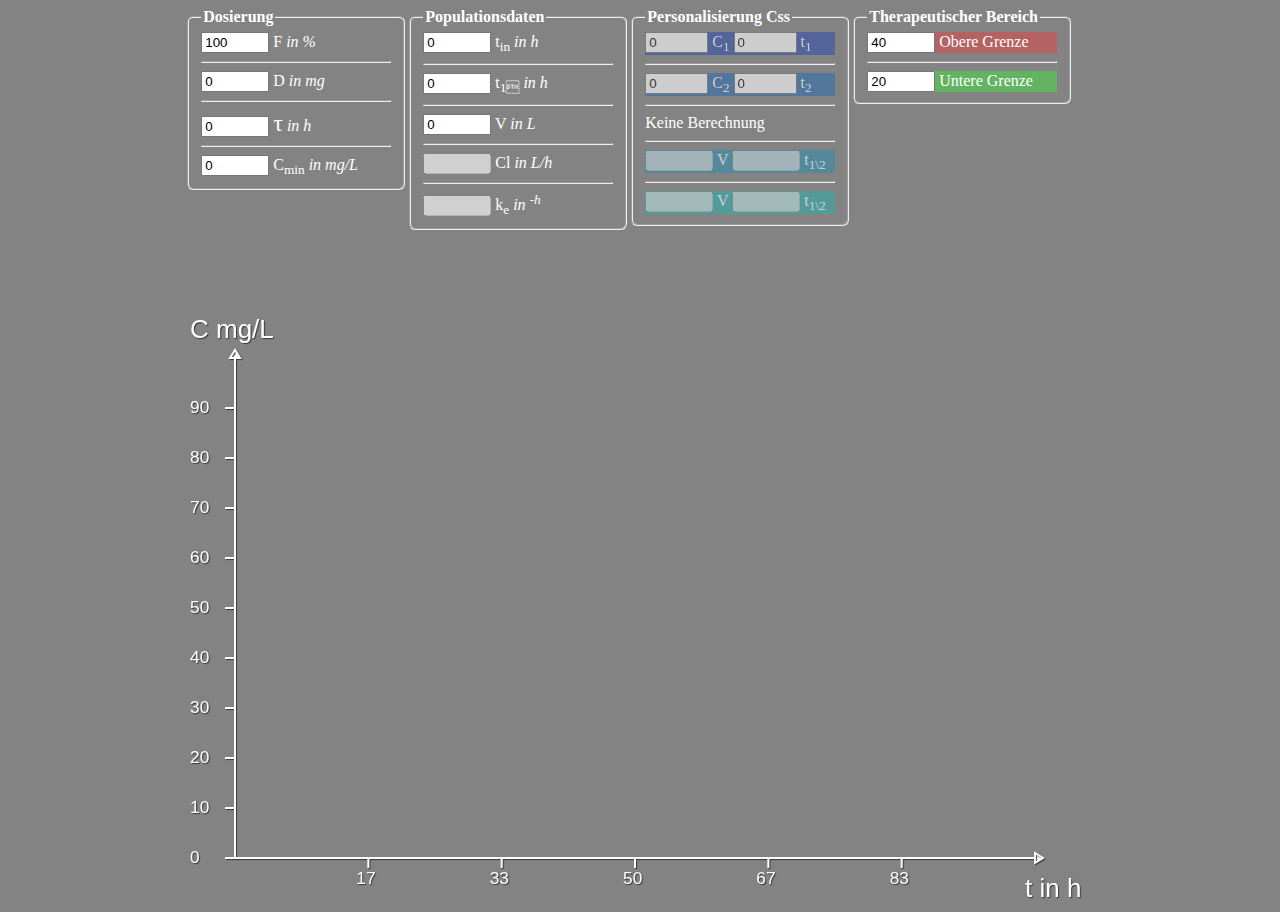
<file: src/index.html>
<!DOCTYPE html>

<!-- LANGUAGE SETTING -->
<html lang="de">
  <head>
  
    <title>Pharmacokinetics</title>
    
    <meta charset="utf-8" />
    <meta name="author" content="Marco Egbring" />
    
    <link  type="text/css" href="style/default.css" rel="stylesheet" />
    <style type="text/css">
    
    </style>
    
    <script type="text/javascript" src="code/graph.js"></script> 
    
	<!-- LANGUAGE FILE EINBINDEN -->
    <script type="text/javascript" src="code/langu.de.js"></script>     
    
    <script type="text/javascript"><!--
    
	    window.onload = function() {
    	
    		// ID of DIV for Graph
    		graph = new Graph("graph", 900, 600, 50);
    		
    		setLanguage();

    		visualize();
	    }

    
	    function visualize(event){

	    	param = new Kinetic();

			if(!event){			

	    		if( window.location.hash.length > 0) {

	    			var elemente = window.location.hash.replace("#","").split("&").forEach(zuweisen);
	    		}

	    		param.toInput();

			}else{

				param.fromInput();					

		    	window.location.hash = param.toHash();
			}

			// Berechnete Werte von Eingabe
			var dosis = param.dosierung * param.bio / 100;  
 	    	var ka  = ( param.tin > 0 ) ? Math.log(2) / param.tin : 0;  
 	    	var cl  = Math.log(2) * param.v / param.hwz;
 	    	var ke  = Math.log(2) / param.hwz;
 	    	var c0 = dosis / param.v;
 	    	
 	    	getElement( "clo" ).value = cl.toFixed(3);    	
 	    	getElement( "keo" ).value = ke.toFixed(4);

 	    	if(param.hwz == 0 || param.v == 0){
 	    		graph.board(100, 100);	
 	    		
 	 	    	var abszisse = translate("ABSZISSE");
 	 	    	var ordinate = translate("ORDINATE");
 	    	    graph.coordinates(abszisse, ordinate);
 	    	    
 	    		return;
 	    	}

     		// Concentration Max
     		// Standard
 	    	var cmax = ( c0 / param.getAccu(ke, param.tau) ) + param.cssmin;

     		if(param.c1 > 0 || param.t1 > 0){
	     		getElement("co1").style.opacity = "1";     			
     		}else{
	     		getElement("co1").style.opacity = "0.6";     			     						     			 			     			
     		}
     		
     		if((param.c1 > 0 && param.t1 > 0 ) && (param.c2 > 0 || param.t2 > 0)){
	     		getElement("co2").style.opacity = "1";     			
     		}else{
	     		getElement("co2").style.opacity = "0.6";     			     			
     		}
	
     		getElement("cv1").value = 0;
     		getElement("hwz1").value = 0;
     		getElement("cv2").value = 0;
     		getElement("hwz2").value = 0;
     		getElement("co3").style.opacity = "0.6";
     		getElement("co4").style.opacity = "0.6";

     		// Reset
     		translate("RECHENART","RECHENART");
     		// Range Volumen und Eliminiation variiert
     		if(param.c1 > 0 && param.t1 > 0 && param.c2 == 0 && param.t2 == 0){     			
				// Volumen a)
	 	    	var cv1a = param.getVolume( dosis, param.tau, param.c1, param.t1, ke, ka);
	     		var cke1a = ke;
	     		var ccssmin1a = param.getConcentration( dosis, param.tau, cv1a, 0, ke, ka); 
	     		// Max
	 	    	cmax = Math.max( cmax, ( (dosis / cv1a) + ccssmin1a) );
	     		getElement("cv1").value = cv1a.toFixed(2);
	     		getElement("hwz1").value = (Math.log(2) / ke ).toFixed(1);

	 	    	// Elimination b)
	 	    	var ccssmax1b = param.getConcentration( dosis, param.tau, param.v, param.t1, ke, ka);
				var cke1b = param.getElimination(ke, c0, param.c1, ccssmax1b );
	     		var cv1b = param.getVolume( dosis, param.tau, param.c1, param.t1, cke1b, ka);
	     		var ccssmin1b = param.getConcentration( dosis, param.tau, cv1b, 0, cke1b, ka); 
	     		// Max
	 	    	cmax = Math.max( cmax, ( (dosis / cv1b) + ccssmin1b), param.c1, ccssmax1b );
	     		getElement("cv2").value = cv1b.toFixed(2);
	     		getElement("hwz2").value = (Math.log(2) / cke1b).toFixed(1);

	     		translate("RECHENART_VARIATION","RECHENART");

	     		getElement("co3").style.opacity = "1";
	     		getElement("co4").style.opacity = "1";
     		}
     		
     		// Volumen und Elimination genau
     		if(param.c1 > 0 && param.t1 > 0 && param.c2 > 0 && param.t2 > 0){
     			var cke2 = ( Math.log(param.c1) - Math.log(param.c2) ) / ( param.t2 % param.tau - param.t1 % param.tau );
     			var cv2 = param.getVolume( dosis, param.tau, param.c1, param.t1, cke2, ka);
	     		var ccssmin2 = param.getConcentration( dosis, param.tau, cv2, 0, cke2, ka); 
	     		// Max
	 	    	cmax = Math.max( cmax, ( (dosis / cv2) + ccssmin2), param.c2 );
	     		getElement("cv1").value = cv2.toFixed(2);
	     		getElement("hwz1").value = (Math.log(2) / cke2 ).toFixed(1);
	     		getElement("cv2").value = 0;
	     		getElement("hwz2").value = 0;
	     		
	     		translate("RECHENART_PRECISE","RECHENART");

	     		getElement("co3").style.opacity = "1";
	     		getElement("co4").style.opacity = "0.6";
     		}
     		
     		// Max andere Kandidaten
	    	cmax = Math.max( cmax, getValue("otbi")*1.25, getValue("utbi")*1.25 );

 	    	// Time Max
 	    	var tmax = Math.max( param.hwz, param.tau) * 6;
 	    	
 	    	/////////////////////////
 	    	// Graph Build
			graph.board( tmax, cmax );

 	    	var abszisse = translate("ABSZISSE");
 	    	var ordinate = translate("ORDINATE");
    	    graph.coordinates(abszisse, ordinate);
    	    
    	    // Limits
    	    graph.limit( getValue("utbi"), "rgba(50  ,255,50,0.4)");
    	    graph.limit( getValue("otbi"), "rgba(255,50  ,50,0.4)");
     		
     		graph.auc(param.cssmin, c0, param.tau, ke, ka, "rgba(255,255,255,0.6)","rgba(255,255,255,0.6)");	   		
     		
     		// Berechnungen
     		if(param.c1 > 0 && param.t1 > 0  && param.c2 == 0 && param.t2 == 0){
	     		graph.auc(ccssmin1a, dosis / cv1a, param.tau, cke1a, ka, "none"  , "rgba(0,150,200,0.6)"  );	   		    		     		
	     		graph.auc(ccssmin1b, dosis / cv1b, param.tau, cke1b, ka, "none", "rgba(0,200,200,0.6)");	   		    		
     		}
     		
     		if(param.c1 > 0 && param.t1 > 0 && param.c2 > 0 && param.t2 > 0){
	     		graph.auc(ccssmin2 , dosis / cv2,  param.tau, cke2 , ka, "none", "rgba(0,150,200,0.6)");	   		    		
     		}
     		    		
     		// Punkte
     		if(param.c1 > 0 && param.t1 > 0 && param.c2 == 0 && param.t2 == 0){
	     		graph.point(param.c1, param.t1, "rgba(0,50,200,0.6)", 8);  	
     		}
     		if(param.c1 > 0 && param.t1 > 0 && param.c2 > 0 && param.t2 > 0){
	     		graph.point(param.c1, param.t1, "rgba(0,50,200,0.6)", 8);  	
     			graph.point(param.c2, param.t2, "rgba(0,100,200,0.6)", 8);  		
     		}
     		   		    		
     		graph.legende();
	    }


    // --></script>
   </head>
   
   <body class="wrapper">

   		<div id="viewPortId" class="viewPort" >
   		
		  	<form id="werte">

		  		<fieldset>
		  			<legend id="DOSIERUNG"></legend>

					<input type="number" id="bioi" name="bioi" min="1" max="100" value="100" onchange="visualize(event)" step="1" />		
					<label id="F" for="bioi"></label>
	  				<hr/>
					<input type="number" id="dosierungi" name="dosisi" min="0" max="10000" onchange="visualize(event)" step="100"/>		
					<label id="DOSIS" for="dosierungi"></label>
	  				<hr/>
					<input type="number" id="taui" name="taui" min="0" max="1000" onchange="visualize(event)" />		
					<label id="INTERVALL" for="taui"></label>
	  				<hr/>	
					<input type="number" id="cssmini" name="cssi" min="0" max="1000" onchange="visualize(event)" />	
					<label id="PREDOSE" for="cssmini"></label>			
				</fieldset>

		  		<fieldset>
		  			<legend id="POPULATIONSDATEN"></legend>

					<input type="number" id="tini" min="0" max="10"  step="0.1" value="0" onchange="visualize(event)"  />
					<label id="ABSORPTION" for="tini"></label>
	  				<hr/>
					<input type="number" id="hwzi" min="0" max="100" value="12.0" step="1" onchange="visualize(event)" />
					<label id="HALBWERTSZEIT" for="hwzi"></label>
	  				<hr/>
					<input type="number" id="vi" min="0" max="100" step="1" onchange="visualize(event)" />
					<label id="VOLUMEN" for="vi"></label>
	  				<hr/>
					<input type="number" id="clo" min="0.1" max="100"  step="1"  disabled/>
					<label id="CLEARANCE" for="clo" ></label>
	  				<hr/>
					<input type="number" id="keo" min="0.001" max="1"  step="0.1" disabled/>
					<label id="ELIKONSTANTE" for="keo" ></label>
				</fieldset>

		  		<fieldset id="personalisierung" >
		  			<legend id="PERSONALISIERUNG"></legend>

			  			<p id="co1" style="padding:0px;margin:0px;background-color:rgba(0,50,200, 0.6);opacity:0.6">
							<input type="number" id="c1i" min="1" max="1000" value="260" onchange="visualize(event)" style="width:55px" />
							<label id="KONZENTRATION1" for="c1i" ></label>
							<input type="number" id="t1i" min="1" max="1000" value="52" onchange="visualize(event)" style="width:55px"/>
							<label id ="ZEIT1" for="t1i" ></label>
						</p>
	  				<hr/>
			  			<p id="co2" style="padding:0px;margin:0px;background-color:rgba(0,100,200, 0.6);opacity:0.6">
							<input type="number" id="c2i" min="1" max="1000" value="137" onchange="visualize(event)" style="width:55px"/>
							<label id="KONZENTRATION2" for="c2i" ></label>
							<input type="number" id="t2i" min="1" max="1000" value="63" onchange="visualize(event)" style="width:55px" />
							<label id="ZEIT2" for="t2i" ></label>	
						</p>
					<hr/>
					<label id="RECHENART"></label>	
					<hr/>
			  			<p id="co3" style="padding:0px;margin:0px;background-color:rgba(0,150,200, 0.6);opacity:0.6">
							<input type="number" id="cv1" style="width:60px;"  disabled/>
							<label for="cv1">V</label>	
							<input type="number" id="hwz1" style="width:60px;" disabled/>
							<label for="hwz1">t<sub>1\2</sub></label>	
						</p>
					<hr/>
			  			<p id="co4" style="padding:0px;margin:0px;background-color:rgba(0,200,200, 0.6);opacity:0.6">
							<input type="number" id="cv2" style="width:60px;" disabled/>
							<label for="cv2">V</label>	
							<input type="number" id="hwz2" style="width:60px;" disabled/>
							<label for="hwz2">t<sub>1\2</sub></label>	
						</p>
				</fieldset>

				<fieldset>
		  			<legend id="BEREICH"></legend>

		  			<p style="padding:0px;margin:0px;background-color:rgba(255,50,50,0.4);">
						<input type="number" id="otbi" min="1" max="10000" value="400" onchange="visualize(event)" style="width:60px;"  />
						<label id="OBERE_GRENZE" for="otbi" ></label>
					</p>
					<hr/>
		  			<p style="padding:0px;margin:0px;background-color:rgba(50,255,50,0.4);">
						<input type="number" id="utbi" min="1" max="10000" value="200" onchange="visualize(event)" style="width:60px;"   />
						<label id="UNTERE_GRENZE" for="utbi" ></label>	
				</fieldset>

			</form>

	  		<div id="graph" style="position: relative;"></div>

   		</div>	
   </body>
   	<script type="text/javascript">
	var _gaq = _gaq || [];
	_gaq.push(['_setAccount', 'UA-9955206-2']);
	_gaq.push(['_setDomainName', 'epha.ch']);
	_gaq.push(['_trackPageview']);

	(function() {
	  var ga = document.createElement('script'); ga.type = 'text/javascript'; ga.async = true;
	  ga.src = ('https:' == document.location.protocol ? 'https://ssl' : 'http://www') + '.google-analytics.com/ga.js';
	  var s = document.getElementsByTagName('script')[0]; s.parentNode.insertBefore(ga, s);
	})();
	</script>
</html>
</file>
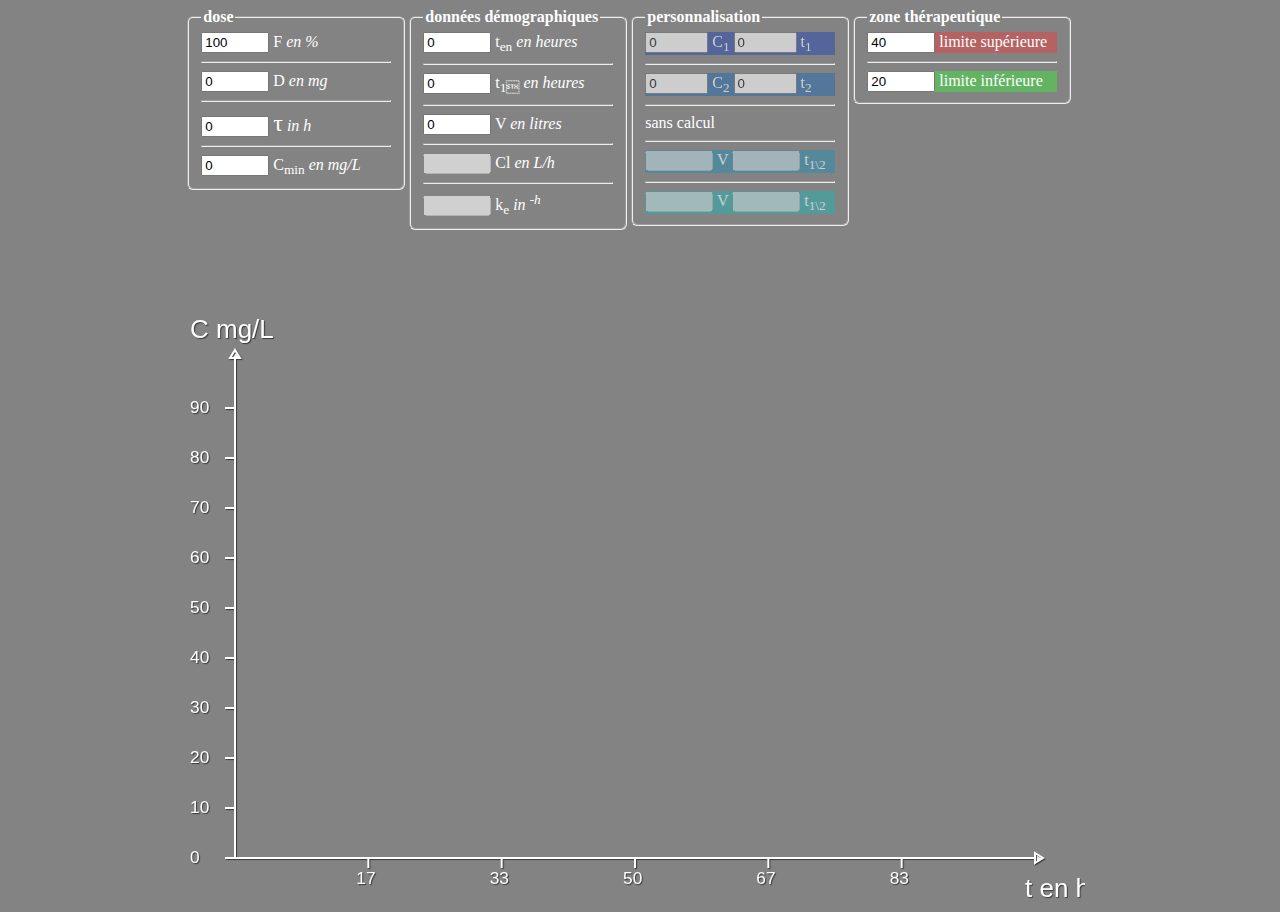
<file: src/index.fr.html>
<!DOCTYPE html>

<!-- LANGUAGE SETTING -->
<html lang="fr">
  <head>
  
    <title>Pharmacokinetics</title>
    
    <meta charset="utf-8" />
    <meta name="author" content="Marco Egbring" />
    
    <link  type="text/css" href="style/default.css" rel="stylesheet" />
    <style type="text/css">
    
    </style>
    
    <script type="text/javascript" src="code/graph.js"></script> 
    
	<!-- LANGUAGE FILE EINBINDEN -->
    <script type="text/javascript" src="code/langu.fr.js"></script>     
    
    <script type="text/javascript"><!--
    
	    window.onload = function() {
    	
    		// ID of DIV for Graph
    		graph = new Graph("graph", 900, 600, 50);
    		
    		setLanguage();

    		visualize();
	    }

    
	    function visualize(event){

	    	param = new Kinetic();

			if(!event){			

	    		if( window.location.hash.length > 0) {

	    			var elemente = window.location.hash.replace("#","").split("&").forEach(zuweisen);
	    		}

	    		param.toInput();

			}else{

				param.fromInput();					

		    	window.location.hash = param.toHash();
			}

			// Berechnete Werte von Eingabe
			var dosis = param.dosierung * param.bio / 100;  
 	    	var ka  = ( param.tin > 0 ) ? Math.log(2) / param.tin : 0;  
 	    	var cl  = Math.log(2) * param.v / param.hwz;
 	    	var ke  = Math.log(2) / param.hwz;
 	    	var c0 = dosis / param.v;
 	    	
 	    	getElement( "clo" ).value = cl.toFixed(3);    	
 	    	getElement( "keo" ).value = ke.toFixed(4);

 	    	if(param.hwz == 0 || param.v == 0){
 	    		graph.board(100, 100);	
 	    		
 	 	    	var abszisse = translate("ABSZISSE");
 	 	    	var ordinate = translate("ORDINATE");
 	    	    graph.coordinates(abszisse, ordinate);
 	    	    
 	    		return;
 	    	}

     		// Concentration Max
     		// Standard
 	    	var cmax = ( c0 / param.getAccu(ke, param.tau) ) + param.cssmin;

     		if(param.c1 > 0 || param.t1 > 0){
	     		getElement("co1").style.opacity = "1";     			
     		}else{
	     		getElement("co1").style.opacity = "0.6";     			     						     			 			     			
     		}
     		
     		if((param.c1 > 0 && param.t1 > 0 ) && (param.c2 > 0 || param.t2 > 0)){
	     		getElement("co2").style.opacity = "1";     			
     		}else{
	     		getElement("co2").style.opacity = "0.6";     			     			
     		}
	
     		getElement("cv1").value = 0;
     		getElement("hwz1").value = 0;
     		getElement("cv2").value = 0;
     		getElement("hwz2").value = 0;
     		getElement("co3").style.opacity = "0.6";
     		getElement("co4").style.opacity = "0.6";

     		// Reset
     		translate("RECHENART","RECHENART");
     		// Range Volumen und Eliminiation variiert
     		if(param.c1 > 0 && param.t1 > 0 && param.c2 == 0 && param.t2 == 0){     			
				// Volumen a)
	 	    	var cv1a = param.getVolume( dosis, param.tau, param.c1, param.t1, ke, ka);
	     		var cke1a = ke;
	     		var ccssmin1a = param.getConcentration( dosis, param.tau, cv1a, 0, ke, ka); 
	     		// Max
	 	    	cmax = Math.max( cmax, ( (dosis / cv1a) + ccssmin1a) );
	     		getElement("cv1").value = cv1a.toFixed(2);
	     		getElement("hwz1").value = (Math.log(2) / ke ).toFixed(1);

	 	    	// Elimination b)
	 	    	var ccssmax1b = param.getConcentration( dosis, param.tau, param.v, param.t1, ke, ka);
				var cke1b = param.getElimination(ke, c0, param.c1, ccssmax1b );
	     		var cv1b = param.getVolume( dosis, param.tau, param.c1, param.t1, cke1b, ka);
	     		var ccssmin1b = param.getConcentration( dosis, param.tau, cv1b, 0, cke1b, ka); 
	     		// Max
	 	    	cmax = Math.max( cmax, ( (dosis / cv1b) + ccssmin1b), param.c1, ccssmax1b );
	     		getElement("cv2").value = cv1b.toFixed(2);
	     		getElement("hwz2").value = (Math.log(2) / cke1b).toFixed(1);

	     		translate("RECHENART_VARIATION","RECHENART");

	     		getElement("co3").style.opacity = "1";
	     		getElement("co4").style.opacity = "1";
     		}
     		
     		// Volumen und Elimination genau
     		if(param.c1 > 0 && param.t1 > 0 && param.c2 > 0 && param.t2 > 0){
     			var cke2 = ( Math.log(param.c1) - Math.log(param.c2) ) / ( param.t2 % param.tau - param.t1 % param.tau );
     			var cv2 = param.getVolume( dosis, param.tau, param.c1, param.t1, cke2, ka);
	     		var ccssmin2 = param.getConcentration( dosis, param.tau, cv2, 0, cke2, ka); 
	     		// Max
	 	    	cmax = Math.max( cmax, ( (dosis / cv2) + ccssmin2), param.c2 );
	     		getElement("cv1").value = cv2.toFixed(2);
	     		getElement("hwz1").value = (Math.log(2) / cke2 ).toFixed(1);
	     		getElement("cv2").value = 0;
	     		getElement("hwz2").value = 0;
	     		
	     		translate("RECHENART_PRECISE","RECHENART");

	     		getElement("co3").style.opacity = "1";
	     		getElement("co4").style.opacity = "0.6";
     		}
     		
     		// Max andere Kandidaten
	    	cmax = Math.max( cmax, getValue("otbi")*1.25, getValue("utbi")*1.25 );

 	    	// Time Max
 	    	var tmax = Math.max( param.hwz, param.tau) * 6;
 	    	
 	    	/////////////////////////
 	    	// Graph Build
			graph.board( tmax, cmax );

 	    	var abszisse = translate("ABSZISSE");
 	    	var ordinate = translate("ORDINATE");
    	    graph.coordinates(abszisse, ordinate);
    	    
    	    // Limits
    	    graph.limit( getValue("utbi"), "rgba(50  ,255,50,0.4)");
    	    graph.limit( getValue("otbi"), "rgba(255,50  ,50,0.4)");
     		
     		graph.auc(param.cssmin, c0, param.tau, ke, ka, "rgba(255,255,255,0.6)","rgba(255,255,255,0.6)");	   		
     		
     		// Berechnungen
     		if(param.c1 > 0 && param.t1 > 0  && param.c2 == 0 && param.t2 == 0){
	     		graph.auc(ccssmin1a, dosis / cv1a, param.tau, cke1a, ka, "none"  , "rgba(0,150,200,0.6)"  );	   		    		     		
	     		graph.auc(ccssmin1b, dosis / cv1b, param.tau, cke1b, ka, "none", "rgba(0,200,200,0.6)");	   		    		
     		}
     		
     		if(param.c1 > 0 && param.t1 > 0 && param.c2 > 0 && param.t2 > 0){
	     		graph.auc(ccssmin2 , dosis / cv2,  param.tau, cke2 , ka, "none", "rgba(0,150,200,0.6)");	   		    		
     		}
     		    		
     		// Punkte
     		if(param.c1 > 0 && param.t1 > 0 && param.c2 == 0 && param.t2 == 0){
	     		graph.point(param.c1, param.t1, "rgba(0,50,200,0.6)", 8);  	
     		}
     		if(param.c1 > 0 && param.t1 > 0 && param.c2 > 0 && param.t2 > 0){
	     		graph.point(param.c1, param.t1, "rgba(0,50,200,0.6)", 8);  	
     			graph.point(param.c2, param.t2, "rgba(0,100,200,0.6)", 8);  		
     		}
     		   		    		
     		graph.legende();
	    }


    // --></script>
   </head>
   
   <body class="wrapper">

   		<div id="viewPortId" class="viewPort" >
   		
		  	<form id="werte">

		  		<fieldset>
		  			<legend id="DOSIERUNG"></legend>

					<input type="number" id="bioi" name="bioi" min="1" max="100" value="100" onchange="visualize(event)" step="1" />		
					<label id="F" for="bioi"></label>
	  				<hr/>
					<input type="number" id="dosierungi" name="dosisi" min="0" max="10000" onchange="visualize(event)" step="100"/>		
					<label id="DOSIS" for="dosierungi"></label>
	  				<hr/>
					<input type="number" id="taui" name="taui" min="0" max="1000" onchange="visualize(event)" />		
					<label id="INTERVALL" for="taui"></label>
	  				<hr/>	
					<input type="number" id="cssmini" name="cssi" min="0" max="1000" onchange="visualize(event)" />	
					<label id="PREDOSE" for="cssmini"></label>			
				</fieldset>

		  		<fieldset>
		  			<legend id="POPULATIONSDATEN"></legend>

					<input type="number" id="tini" min="0" max="10"  step="0.1" value="0" onchange="visualize(event)"  />
					<label id="ABSORPTION" for="tini"></label>
	  				<hr/>
					<input type="number" id="hwzi" min="0" max="100" value="12.0" step="1" onchange="visualize(event)" />
					<label id="HALBWERTSZEIT" for="hwzi"></label>
	  				<hr/>
					<input type="number" id="vi" min="0" max="100" step="1" onchange="visualize(event)" />
					<label id="VOLUMEN" for="vi"></label>
	  				<hr/>
					<input type="number" id="clo" min="0.1" max="100"  step="1"  disabled/>
					<label id="CLEARANCE" for="clo" ></label>
	  				<hr/>
					<input type="number" id="keo" min="0.001" max="1"  step="0.1" disabled/>
					<label id="ELIKONSTANTE" for="keo" ></label>
				</fieldset>

		  		<fieldset id="personalisierung" >
		  			<legend id="PERSONALISIERUNG"></legend>

			  			<p id="co1" style="padding:0px;margin:0px;background-color:rgba(0,50,200, 0.6);opacity:0.6">
							<input type="number" id="c1i" min="1" max="1000" value="260" onchange="visualize(event)" style="width:55px" />
							<label id="KONZENTRATION1" for="c1i" ></label>
							<input type="number" id="t1i" min="1" max="1000" value="52" onchange="visualize(event)" style="width:55px"/>
							<label id ="ZEIT1" for="t1i" ></label>
						</p>
	  				<hr/>
			  			<p id="co2" style="padding:0px;margin:0px;background-color:rgba(0,100,200, 0.6);opacity:0.6">
							<input type="number" id="c2i" min="1" max="1000" value="137" onchange="visualize(event)" style="width:55px"/>
							<label id="KONZENTRATION2" for="c2i" ></label>
							<input type="number" id="t2i" min="1" max="1000" value="63" onchange="visualize(event)" style="width:55px" />
							<label id="ZEIT2" for="t2i" ></label>	
						</p>
					<hr/>
					<label id="RECHENART"></label>	
					<hr/>
			  			<p id="co3" style="padding:0px;margin:0px;background-color:rgba(0,150,200, 0.6);opacity:0.6">
							<input type="number" id="cv1" style="width:60px;"  disabled/>
							<label for="cv1">V</label>	
							<input type="number" id="hwz1" style="width:60px;" disabled/>
							<label for="hwz1">t<sub>1\2</sub></label>	
						</p>
					<hr/>
			  			<p id="co4" style="padding:0px;margin:0px;background-color:rgba(0,200,200, 0.6);opacity:0.6">
							<input type="number" id="cv2" style="width:60px;" disabled/>
							<label for="cv2">V</label>	
							<input type="number" id="hwz2" style="width:60px;" disabled/>
							<label for="hwz2">t<sub>1\2</sub></label>	
						</p>
				</fieldset>

				<fieldset>
		  			<legend id="BEREICH"></legend>

		  			<p style="padding:0px;margin:0px;background-color:rgba(255,50,50,0.4);">
						<input type="number" id="otbi" min="1" max="10000" value="400" onchange="visualize(event)" style="width:60px;"  />
						<label id="OBERE_GRENZE" for="otbi" ></label>
					</p>
					<hr/>
		  			<p style="padding:0px;margin:0px;background-color:rgba(50,255,50,0.4);">
						<input type="number" id="utbi" min="1" max="10000" value="200" onchange="visualize(event)" style="width:60px;"   />
						<label id="UNTERE_GRENZE" for="utbi" ></label>	
				</fieldset>

			</form>

	  		<div id="graph" style="position: relative;"></div>

   		</div>	
   </body>
   	<script type="text/javascript">
	var _gaq = _gaq || [];
	_gaq.push(['_setAccount', 'UA-9955206-2']);
	_gaq.push(['_setDomainName', 'epha.ch']);
	_gaq.push(['_trackPageview']);

	(function() {
	  var ga = document.createElement('script'); ga.type = 'text/javascript'; ga.async = true;
	  ga.src = ('https:' == document.location.protocol ? 'https://ssl' : 'http://www') + '.google-analytics.com/ga.js';
	  var s = document.getElementsByTagName('script')[0]; s.parentNode.insertBefore(ga, s);
	})();
	</script>
</html>
</file>
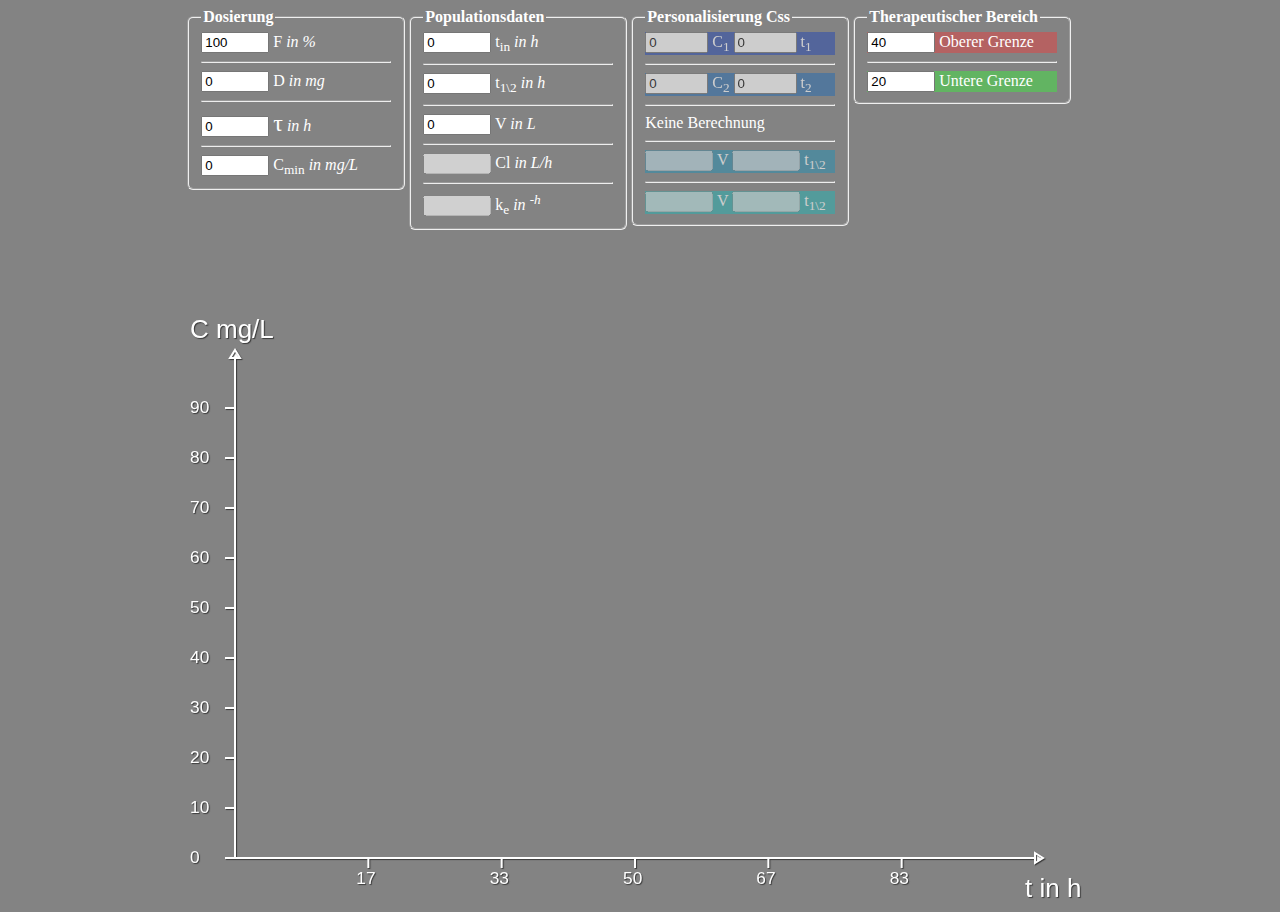
<file: WebContent/kinetics.html>
<!DOCTYPE html>
<!--
Copyright 2012 EPha.ch

Licensed under the Apache License, Version 2.0 (the "License");
you may not use this file except in compliance with the License.
You may obtain a copy of the License at

    http://www.apache.org/licenses/LICENSE-2.0

Unless required by applicable law or agreed to in writing, software
distributed under the License is distributed on an "AS IS" BASIS,
WITHOUT WARRANTIES OR CONDITIONS OF ANY KIND, either express or implied.
See the License for the specific language governing permissions and
limitations under the License.
-->
<html lang="de">
  <head>
    <title>Pharmacokinetics</title>
    <meta charset="utf-8" />
    <meta name="creator" content="Marco Egbring" />
    <style type="text/css">
    
   	html, body { width:99%; height:99%; }
   
   	.wrapper{
	  overflow:scroll;
	  background: rgba(100, 100, 100, 0.8);
   	}
   	
   	.viewPort {
		width:900px;
		height:900px;
		margin: auto;
 	}
 	
 	#punkt:hover {
 	  stroke:rgba(50,50,50, 0.8);
 	  stroke-width:2px;
 	  cursor:crosshair;
 	}
 	
 	form {
 		color:#FFFFFF;
 		width:900px;
 		height:300px;
 	}
 	
 	fieldset {
 		display:inline-block;
		/*	height:75%; */
 		width:190px;
        float:left;
        border-radius: 6px;
 	} 		
 	
 	fieldset > input {
 		width: 60px;
 	}



    </style>
    <script type="text/javascript" src="kinetics.js"></script>
    <script type="text/javascript"><!--
    
	    window.onload = function() {
    	
    		graph = new Graph("graph", 900, 600, 50);
    		
    		visualize();
	    }
    
		function zuweisen(e){
			if( e.split("=")[0 ] in param){
				param[ e.split("=")[0] ] = parseFloat( e.split("=")[1] );
			}
		}
		
		function getElement(id) {
			return document.getElementById(id);
		}

		function getValue(id) {
			return parseFloat( document.getElementById(id).value );	
		}
	
	    function visualize(event){

	    	param = new Kinetic();

			if(!event){			

	    		if( window.location.hash.length > 0) {
	    							
	    			var elemente = window.location.hash.replace("#","").split("&").forEach(zuweisen);
	    			
	    		}
	    		
	    		param.toInput();

			}else{
				
				param.fromInput();					
				
		    	window.location.hash = param.toHash();
			}
			
			// Berechnete Werte von Eingabe
			var dosis = param.dosierung * param.bio / 100;  
 	    	var ka  = ( param.tin > 0 ) ? Math.log(2) / param.tin : 0;  
 	    	var cl  = Math.log(2) * param.v / param.hwz;
 	    	var ke  = Math.log(2) / param.hwz;
 	    	var c0 = dosis / param.v;
 	    	
 	    	getElement( "clo" ).value = cl.toFixed(3);    	
 	    	getElement( "keo" ).value = ke.toFixed(4);

 	    	if(param.hwz == 0 || param.v == 0){
 	    		graph.board(100, 100);	
 	    		graph.coordinates("t in h", "C mg/L");
 	    		return;
 	    	}
 	    	
 	    	
			
     		// Concentration Max
     		// Standard
 	    	var cmax = ( c0 / param.getAccu(ke, param.tau) ) + param.cssmin;
			
     		if(param.c1 > 0 || param.t1 > 0){
	     		getElement("co1").style.opacity = "1";     			
     		}else{
	     		getElement("co1").style.opacity = "0.6";     			     						     			 			     			
     		}
     		
     		if((param.c1 > 0 && param.t1 > 0 ) && (param.c2 > 0 || param.t2 > 0)){
	     		getElement("co2").style.opacity = "1";     			
     		}else{
	     		getElement("co2").style.opacity = "0.6";     			     			
     		}
     		
     		
     		
     		getElement("cv1").value = 0;
     		getElement("hwz1").value = 0;
     		getElement("cv2").value = 0;
     		getElement("hwz2").value = 0;
     		getElement("co3").style.opacity = "0.6";
     		getElement("co4").style.opacity = "0.6";

	
     		// Range Volumen und Eliminiation variiert
     		if(param.c1 > 0 && param.t1 > 0 && param.c2 == 0 && param.t2 == 0){     			
				// Volumen a)
	 	    	var cv1a = param.getVolume( dosis, param.tau, param.c1, param.t1, ke, ka);
	     		var cke1a = ke;
	     		var ccssmin1a = param.getConcentration( dosis, param.tau, cv1a, 0, ke, ka); 
	     		// Max
	 	    	cmax = Math.max( cmax, ( (dosis / cv1a) + ccssmin1a) );
	     		getElement("cv1").value = cv1a.toFixed(2);
	     		getElement("hwz1").value = (Math.log(2) / ke ).toFixed(1);
	     		
	 	    	// Elimination b)
	 	    	var ccssmax1b = param.getConcentration( dosis, param.tau, param.v, param.t1, ke, ka);
				var cke1b = param.getElimination(ke, c0, param.c1, ccssmax1b );
	     		var cv1b = param.getVolume( dosis, param.tau, param.c1, param.t1, cke1b, ka);
	     		var ccssmin1b = param.getConcentration( dosis, param.tau, cv1b, 0, cke1b, ka); 
	     		// Max
	 	    	cmax = Math.max( cmax, ( (dosis / cv1b) + ccssmin1b), param.c1, ccssmax1b );
	     		getElement("cv2").value = cv1b.toFixed(2);
	     		getElement("hwz2").value = (Math.log(2) / cke1b).toFixed(1);
	     		     		
	     		getElement("rechenart").innerHTML = "Variation V <b>und</b> t<sub>1/2</sub>";
	     		
	     		getElement("co3").style.opacity = "1";
	     		getElement("co4").style.opacity = "1";
     		}
     		
     		// Volumen und Elimination genau
     		if(param.c1 > 0 && param.t1 > 0 && param.c2 > 0 && param.t2 > 0){
     			var cke2 = ( Math.log(param.c1) - Math.log(param.c2) ) / ( param.t2 % param.tau - param.t1 % param.tau );
     			var cv2 = param.getVolume( dosis, param.tau, param.c1, param.t1, cke2, ka);
	     		var ccssmin2 = param.getConcentration( dosis, param.tau, cv2, 0, cke2, ka); 
	     		// Max
	 	    	cmax = Math.max( cmax, ( (dosis / cv2) + ccssmin2), param.c2 );
	     		getElement("cv1").value = cv2.toFixed(2);
	     		getElement("hwz1").value = (Math.log(2) / cke2 ).toFixed(1);
	     		getElement("cv2").value = 0;
	     		getElement("hwz2").value = 0;
	     		
	     		getElement("rechenart").innerHTML = "Berechnung V <b>und</b> t<sub>1/2</sub>";
	     		
	     		getElement("co3").style.opacity = "1";
	     		getElement("co4").style.opacity = "0.6";
     		}
     		
     		// Max andere Kandidaten
	    	cmax = Math.max( cmax, getValue("otbi")*1.25, getValue("utbi")*1.25 );

 	    	// Time Max
 	    	var tmax = Math.max( param.hwz, param.tau) * 6;
 	    	
 	    	/////////////////////////
 	    	// Graph Build
			graph.board( tmax, cmax );
			
    	    graph.coordinates("t in h", "C mg/L");
    	    
    	    // Limits
    	    graph.limit( getValue("utbi"), "rgba(50  ,255,50,0.4)");
    	    graph.limit( getValue("otbi"), "rgba(255,50  ,50,0.4)");
     		
     		graph.auc(param.cssmin, c0, param.tau, ke, ka, "rgba(255,255,255,0.6)","rgba(255,255,255,0.6)");	   		
     		
     		// Berechnungen
     		if(param.c1 > 0 && param.t1 > 0  && param.c2 == 0 && param.t2 == 0){
	     		graph.auc(ccssmin1a, dosis / cv1a, param.tau, cke1a, ka, "none"  , "rgba(0,150,200,0.6)"  );	   		    		     		
	     		graph.auc(ccssmin1b, dosis / cv1b, param.tau, cke1b, ka, "none", "rgba(0,200,200,0.6)");	   		    		
     		}
     		
     		if(param.c1 > 0 && param.t1 > 0 && param.c2 > 0 && param.t2 > 0){
	     		graph.auc(ccssmin2 , dosis / cv2,  param.tau, cke2 , ka, "none", "rgba(0,150,200,0.6)");	   		    		
     		}
     		    		
     		// Punkte
     		if(param.c1 > 0 && param.t1 > 0 && param.c2 == 0 && param.t2 == 0){
	     		graph.point(param.c1, param.t1, "rgba(0,50,200,0.6)", 8);  	
     		}
     		if(param.c1 > 0 && param.t1 > 0 && param.c2 > 0 && param.t2 > 0){
	     		graph.point(param.c1, param.t1, "rgba(0,50,200,0.6)", 8);  	
     			graph.point(param.c2, param.t2, "rgba(0,100,200,0.6)", 8);  		
     		}
     		   		    		
     		graph.legende();
	    }


    // --></script>
   </head>
   
   <body class="wrapper">

   		<div id="viewPortId" class="viewPort" >
   		
		  	<form id="werte">
	
		  		<fieldset>
		  			<legend><b>Dosierung</b></legend>
		  		
					<input type="number" id="bioi" name="bioi" min="1" max="100" value="100" onchange="visualize(event)" step="1" />		
					<label for="bioi" title="Bioverfügbarkeit" >F <i>in %</i></label>
	  				<hr/>
					<input type="number" id="dosierungi" name="dosisi" min="0" max="10000" onchange="visualize(event)" step="100"/>		
					<label for="dosierungi" title="Dosierung">D <i>in mg</i></label>
	  				<hr/>
					<input type="number" id="taui" name="taui" min="0" max="1000" onchange="visualize(event)" />		
					<label for="taui" title="Dosierungsintervall"><span style="font-size:1.5em">&#964;</span> <i>in h</i></label>
	  				<hr/>	
					<input type="number" id="cssmini" name="cssi" min="0" max="1000" onchange="visualize(event)" />	
					<label for="cssmini" title="Steady-State-Konzentration bei erster Dosierung">C<sub>min</sub> <i>in mg/L</i></label>			
				</fieldset>
	
		  		<fieldset>
		  			<legend><b>Populationsdaten</b></legend>
		  			
					<input type="number" id="tini" min="0" max="10"  step="0.1" value="0" onchange="visualize(event)"  />
					<label for="tini" title="Halbwertszeit der Absorbtion nach oraler Gabe" >t<sub>in</sub> <i>in h</i></label>
	  				<hr/>
					<input type="number" id="hwzi" min="0" max="100" value="12.0" step="1" onchange="visualize(event)" />
					<label for="hwzi" title="Halbwertszeit der Konzentration" >t<sub>1\2</sub> <i>in h</i></label>
	  				<hr/>
					<input type="number" id="vi" min="0" max="100" step="1" onchange="visualize(event)" />
					<label for="vi" title="Verteilungsvolumen" >V <i>in L</i></label>
	  				<hr/>
					<input type="number" id="clo" min="0.1" max="100"  step="1"  disabled/>
					<label for="clo" title="Berechnete Clearance" >Cl <i>in L/h</i></label>
	  				<hr/>
					<input type="number" id="keo" min="0.001" max="1"  step="0.1" disabled/>
					<label for="keo" title="Berechnete Eliminationskonstante" >k<sub>e</sub> <i>in <sup>-h</sup></i></label>
				</fieldset>
								
		  		<fieldset id="personalisierung" >
		  			<legend><b>Personalisierung Css</b></legend>

			  			<p id="co1" style="padding:0px;margin:0px;background-color:rgba(0,50,200, 0.6);opacity:0.6">
							<input type="number" id="c1i" min="1" max="1000" value="260" onchange="visualize(event)" style="width:55px" />
							<label for="c1i" >C<sub>1</sub></label>
							<input type="number" id="t1i" min="1" max="1000" value="52" onchange="visualize(event)" style="width:55px"/>
							<label for="t1i" >t<sub>1</sub></label>
						</p>
	  				<hr/>
			  			<p id="co2" style="padding:0px;margin:0px;background-color:rgba(0,100,200, 0.6);opacity:0.6">
							<input type="number" id="c2i" min="1" max="1000" value="137" onchange="visualize(event)" style="width:55px"/>
							<label for="c2i" >C<sub>2</sub></label>
							<input type="number" id="t2i" min="1" max="1000" value="63" onchange="visualize(event)" style="width:55px" />
							<label for="t2i" >t<sub>2</sub></label>	
						</p>
					<hr/>
					<label id="rechenart">Keine Berechnung</label>	
					<hr/>
			  			<p id="co3" style="padding:0px;margin:0px;background-color:rgba(0,150,200, 0.6);opacity:0.6">
							<input type="number" id="cv1" style="width:60px;"  disabled/>
							<label for="cv1">V</label>	
							<input type="number" id="hwz1" style="width:60px;" disabled/>
							<label for="hwz1">t<sub>1\2</sub></label>	
						</p>
					<hr/>
			  			<p id="co4" style="padding:0px;margin:0px;background-color:rgba(0,200,200, 0.6);opacity:0.6">
							<input type="number" id="cv2" style="width:60px;" disabled/>
							<label for="cv2">V</label>	
							<input type="number" id="hwz2" style="width:60px;" disabled/>
							<label for="hwz2">t<sub>1\2</sub></label>	
						</p>
				</fieldset>
				
				<fieldset>
		  			<legend><b>Therapeutischer Bereich</b></legend>
		  			
		  			<p style="padding:0px;margin:0px;background-color:rgba(255,50,50,0.4);">
						<input type="number" id="otbi" min="1" max="10000" value="400" onchange="visualize(event)" style="width:60px;"  />
						<label for="otbi" >Oberer Grenze</label>
					</p>
					<hr/>
		  			<p style="padding:0px;margin:0px;background-color:rgba(50,255,50,0.4);">
						<input type="number" id="utbi" min="1" max="10000" value="200" onchange="visualize(event)" style="width:60px;"   />
						<label for="utbi" >Untere Grenze</label>	
				</fieldset>
				
			</form>
	  	
	  		<div id="graph" style="position: relative;"></div>
			
   		</div>	
   </body>
   	<script type="text/javascript">
	var _gaq = _gaq || [];
	_gaq.push(['_setAccount', 'UA-9955206-2']);
	_gaq.push(['_setDomainName', 'epha.ch']);
	_gaq.push(['_trackPageview']);
	
	(function() {
	  var ga = document.createElement('script'); ga.type = 'text/javascript'; ga.async = true;
	  ga.src = ('https:' == document.location.protocol ? 'https://ssl' : 'http://www') + '.google-analytics.com/ga.js';
	  var s = document.getElementsByTagName('script')[0]; s.parentNode.insertBefore(ga, s);
	})();
	</script>
</html>
</file>
<file: src/style/default.css>
html, body { width:99%; height:99%; }
   
   	.wrapper{
	  overflow:scroll;
	  background: rgba(100, 100, 100, 0.8);
   	}
   	
   	.viewPort {
		width:900px;
		height:900px;
		margin: auto;
 	}
 	
 	#punkt:hover {
 	  stroke:rgba(50,50,50, 0.8);
 	  stroke-width:2px;
 	  cursor:crosshair;
 	}
 	
 	form {
 		color:#FFFFFF;
 		width:900px;
 		height:300px;
 	}
 	
 	fieldset {
 		display:inline-block;
		/*	height:75%; */
 		width:190px;
        float:left;
        border-radius: 6px;
 	} 		
 	
 	fieldset > input {
 		width: 60px;
 	}
</file>
